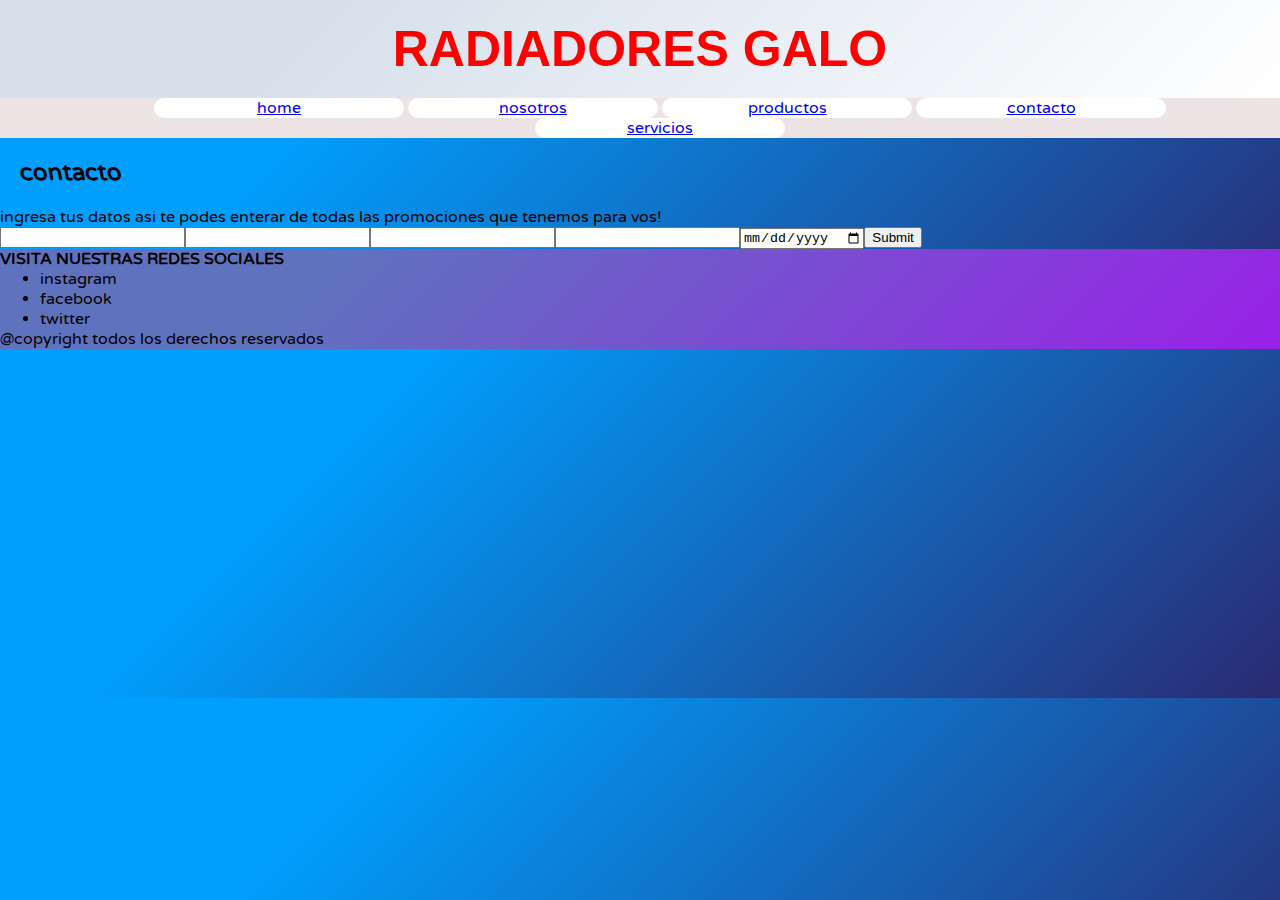
<file: html/contacto.html>
<!DOCTYPE html>
<html lang="es">
<head>
    <meta charset="UTF-8">
    <meta http-equiv="X-UA-Compatible" content="IE=edge">
    <meta name="viewport" content="width=device-width, initial-scale=1.0">
    <title>radiadores galo</title>
    <link rel="stylesheet" href="estilos.css">
</head>
<body>
    <header id="fondo">

        <h1 class="tituloGrande">RADIADORES GALO</h1>
        <nav class="menu">
    
            <ul>
                <div class="container">
                    <div class="row justify-content-start">
                      <div class="col-4">
                        <span><li><a href="../html/index.html">home</a></li></span>
                        <span><li><a href="../html/nosotros.html">nosotros</a></li></span>
                        <span><li><a href="../html/productos.html">productos</a></li></span>
                        <span><li><a href="../html/contacto.html">contacto</a></li></span>
                        <span><li><a href="../html/servicios.html">servicios</a></li></span>
                      </div>
            </ul>
        
         
            
        </nav>
    </header>
        <main>
    
        
        <h2>contacto</h2>
        <p>ingresa tus datos asi te podes enterar de todas las promociones que tenemos para vos!</p>
        <form>
            <input type="text"><input type="paasword"><input type="number"><input type="email"><input type="date"><input type="submit">

        </form>
        </main>
    
        <footer>
        <h4>VISITA NUESTRAS REDES SOCIALES</h4>
        <ul>
            <li>instagram</li>
            <li>facebook</li>
            <li>twitter</li>
        </ul> 
        @copyright todos los derechos reservados
        </footer>
    
</body>
</html>
</file>
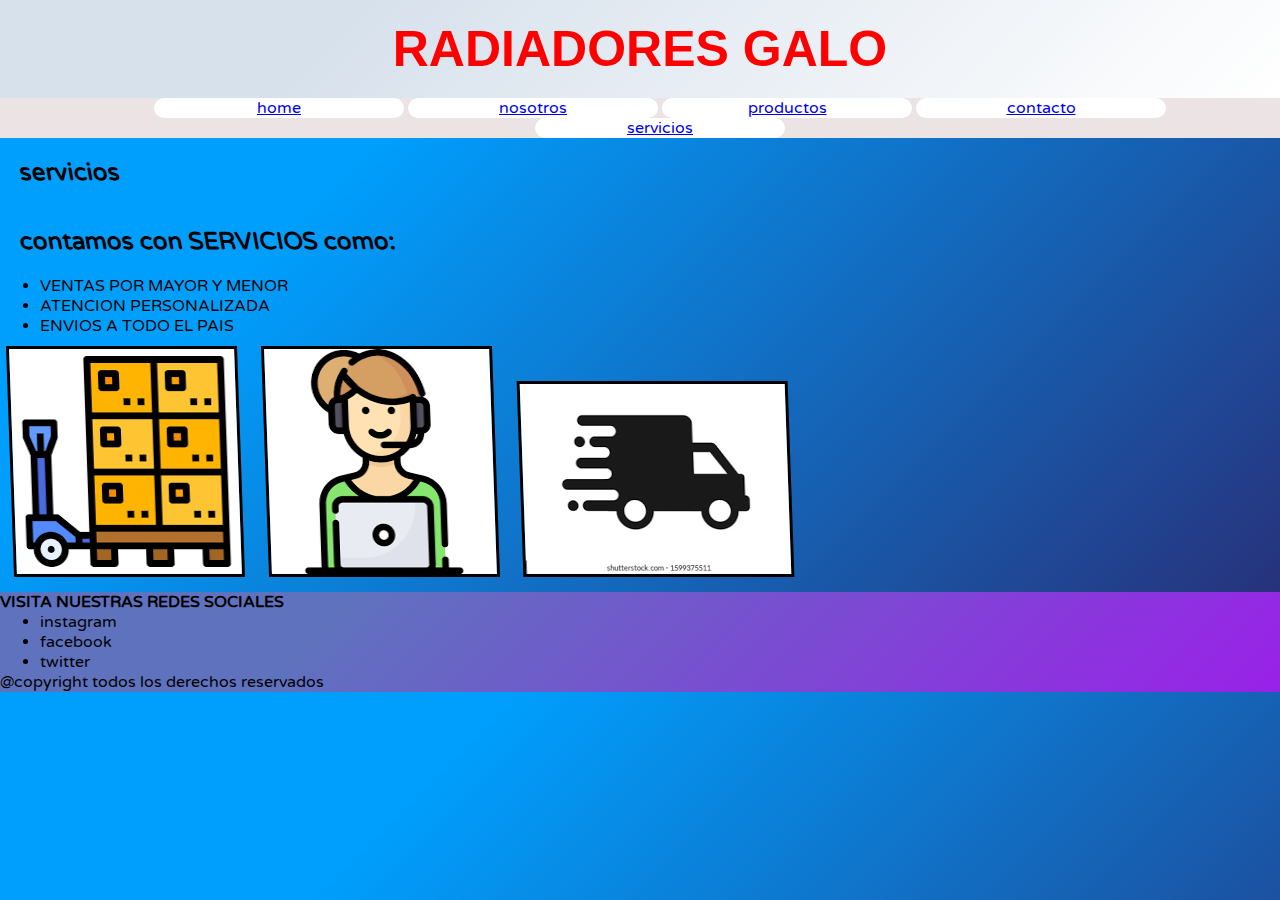
<file: html/servicios.html>
<!DOCTYPE html>
<html lang="es">
<head>
    <meta charset="UTF-8">
    <meta http-equiv="X-UA-Compatible" content="IE=edge">
    <meta name="viewport" content="width=device-width, initial-scale=1.0">
    <title>radiadores galo</title>
    <link rel="stylesheet" href="estilos.css">
</head>
<body> 
    <header id="fondo">

    <h1 class="tituloGrande">RADIADORES GALO</h1>
    <nav class="menu">
        <ul>
            <div class="container">
                <div class="row justify-content-start">
                  <div class="col-4">
                    <span><li><a href="../html/index.html">home</a></li></span>
            <span><li><a href="../html/nosotros.html">nosotros</a></li></span>
            <span><li><a href="../html/productos.html">productos</a></li></span>
            <span><li><a href="../html/contacto.html">contacto</a></li></span>
            <span><li><a href="../html/servicios.html">servicios</a></li></span>
                  </div>
        </ul>

 
    </nav>
    </header>
    <main>

    

        <h2>servicios</h2>
        <h2>contamos con SERVICIOS como:</h2>
 
    
    
        <ul>
            <li>VENTAS POR MAYOR Y MENOR</li>
            <li>ATENCION PERSONALIZADA</li>
            <li>ENVIOS A TODO EL PAIS</li>
        </ul>
        <img src="../fotos/ventas por mayor.png" alt="ventas por mayor">
        <img src="../fotos/atencion personalizada.png" alt="atencion">
        <img src="../fotos/envios.png" alt="envios">
    </main>

    <footer>
    <h4>VISITA NUESTRAS REDES SOCIALES</h4>
    <ul>
        <li>instagram</li>
        <li>facebook</li>
        <li>twitter</li>
    </ul> 
    @copyright todos los derechos reservados
    </footer>
</body>
</html>
</file>
<file: html/estilos.css>
* {
    margin: 0%;
}
/* tipografia */
@font-face {
    font-family: "varelaround-regular";
    src: url("../tipografìas/VarelaRound-Regular.ttf");
}
body {
    font-family: "varelaround-regular";
    background-color: #2a2a72;
background-image: linear-gradient(315deg, #2a2a72 0%, #009ffd 74%);
    
}
h2{
    padding: 20px;
    transform: skewX(10deg);

}
img{
    margin: 10px;
    border: solid;
    transform: skewX(2deg);



}
footer {
     background-color: #9921e8;
     background-image: linear-gradient(315deg, #9921e8 0%, #5f72be 74%);
}
.tituloGrande {
    color: red;
    text-align: center;
    padding: 20px;
    font-size: 50px;
    font-family: Arial, Helvetica, sans-serif;
    background-color: #ffffff;
background-image: linear-gradient(315deg, #ffffff 0%, #d7e1ec 74%);
}
#fondo {
    background-color: rgb(236, 228, 228);
}

/* tipografia en archivo "nosotros" */
.normal {
    font-style: italic;
    font-weight: 700;
    font-size: 20px;
    text-align: center;
    line-height: 200%;
} 
.lineado{
    
    width: 250px;
    display: flex;
    flex-direction:column;
  
}
.productos {
    font-style:normal;
    font-weight: 1000;
    font-size: 20px;
    text-align: left;
    line-height: 200%;
    padding: 20px;




}

.menu ul li {
    display: inline-block;
    width: 250px;

}
#gridArea {
    display: grid;
    grid-template-areas:
    "header"
    "nav"
    "main"
    "footer"
    ;
    grid-template-columns: auto;
    grid-template-rows: auto;
    grid-row-gap: 0px;
    




}

/* media queries */
/* desktop */
@media (min-width: 1024px) {
     #gridArea {
            display: grid;
            grid-template-areas:
            "header"
            "nav"
            "main"
            "footer"
            ;
            grid-template-columns: 1fr;

        
        
        }
        nav {
            width: 100%;
            text-align: center;
            display: flex;
            flex-flow: row-reverse;
        }
        span {
            background-color: white;
            margin: 0px;
            padding: 0px;
            height: 100vh;
            width: 100vh;
            text-align: center;
            border-radius: 100px;
    
    
          
        
        }
    

    
        
        

}
/* smartphone */
@media (max-width: 480px) {
    #gridArea {
        display: grid;
        grid-template-areas:
        "header"
        "nav"
        "main"
        "footer"
        ;
        grid-template-columns: 1fr;
        grid-template-rows: 1fr;
        grid-row-gap: 0px;

    
    
    }
  
       

    
}
</file>
